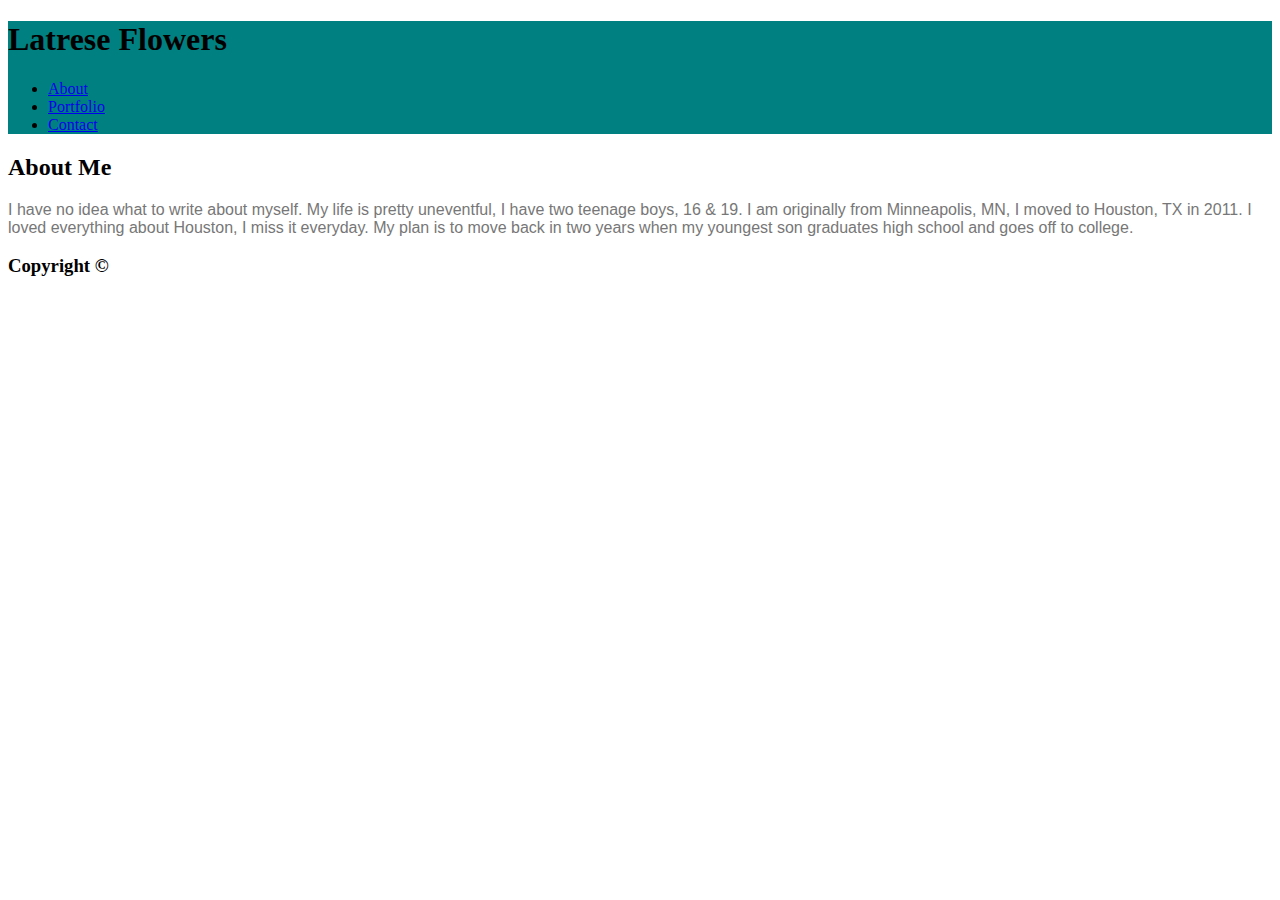
<file: index.html>
<!DOCTYPE html>
<html lang="en">
<head>
    <link rel="stylesheet" href="style.css">
    <meta charset="UTF-8">
    <meta name="viewport" content="width=device-width, initial-scale=1.0">
    <meta http-equiv="X-UA-Compatible" content="ie=edge">
    <title>Document</title>
</head>
<body>
   <header>
       <div class="container">
        <div id="branding">
            <h1>Latrese Flowers</h1>
       </div>  
       <nav>
           <ul>
               <li><a href="index.html">About</a></li>
               <li><a href="index.html">Portfolio</a></li>
               <li><a href="index.html">Contact</a></li>
           </ul>
       </nav> 
       </div>
   </header>
   <section id="introduction">
       <div class="container">
           <h2>About Me</h2>
        </div>  
       <p>I have no idea what to write about myself. My life is pretty uneventful, I have two teenage boys, 16 & 19. I am originally from Minneapolis, MN, I moved to Houston, TX in 2011. I loved everything about Houston, I miss it everyday. My plan is to move back in two years when my youngest son graduates high school and goes off to college.</p>
       
       <footer>
           <h3>Copyright &copy;</h3>
       </footer>
        
   </section>
</body>
</html>
</file>
<file: style.css>
header{
    background-color: teal;
    font-family: Georgia;   
}
p{
    color: #777777;
    font-family: Helvetica;
}

footer{
    background-color: 666666;
    
}
</file>
